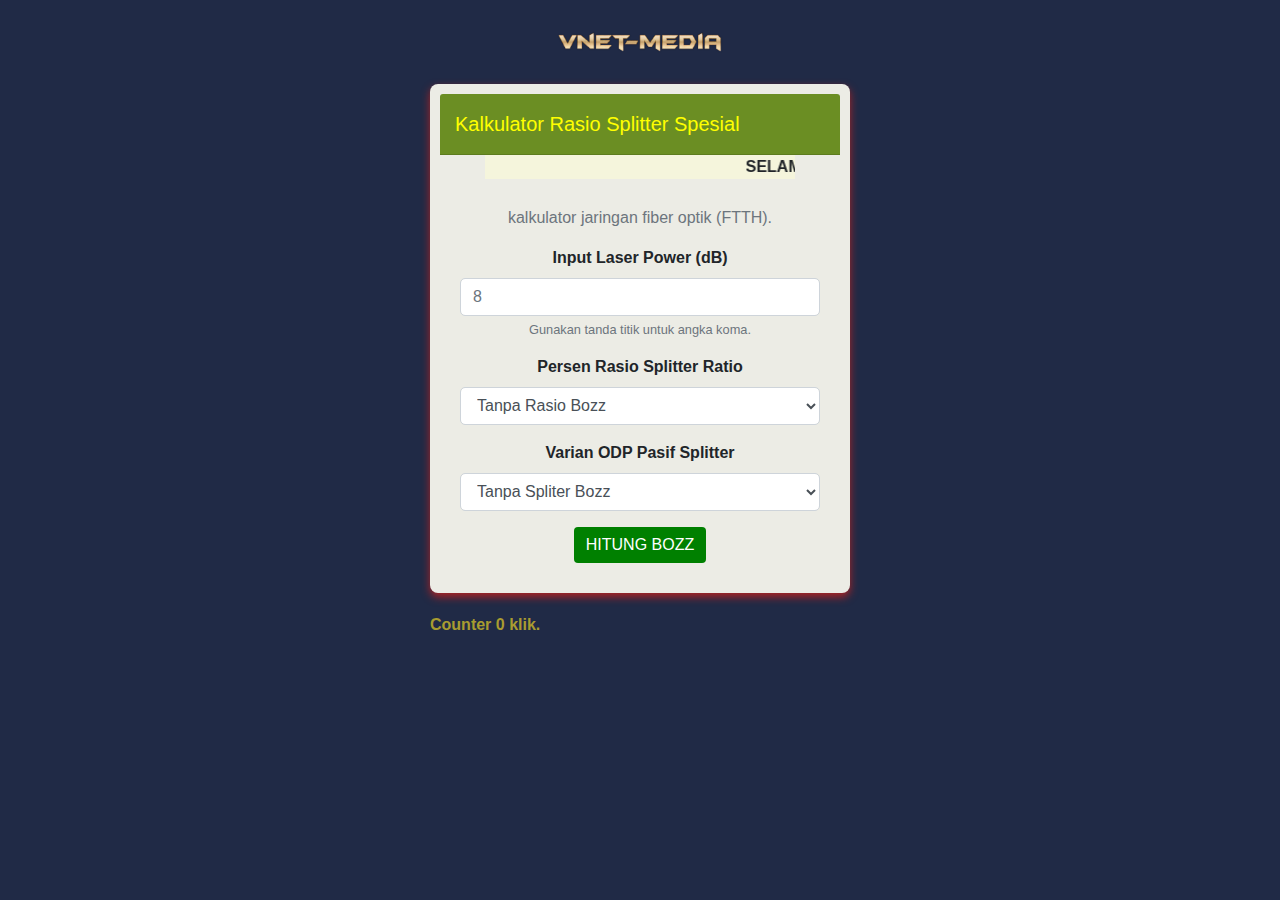
<file: index.html>
<!DOCTYPE html>
<html lang="en">
<head>
     <meta charset="UTF-8">
    <meta name="viewport" content="width=device-width, initial-scale=1.0">
    <title>Kalkulator Rasio Splitter Spesial vnet-media</title>
    <link rel="stylesheet" href="./css/bootstrap.min.css">
    <link rel="stylesheet" href="./css/css.css">
</head>
<body>

    <div class="container">
        <header class="text-center mb-4">
            <img src="logo.png" alt="Logo" class="logo">
        </header>

        <div class="card">
            <div class="card-header">
                Kalkulator Rasio Splitter Spesial
            </div>
				  <center>	<marquee bgcolor="beige" width="310">
      <script>

var Digital=new Date()

var hours=Digital.getHours()




if (hours>=6&&hours<=9) 

document.write('<b>SELAMAT PAGI KAWAN SELAMAT AKTIVITAS.  --- TOOL RASIO BY VNET-MEDIA</b>')


else if (hours>=10&&hours<=11) 

document.write('<b>SELAMAT SIANG KAWAN SELAMAT AKTIVITAS.  --- TOOL RASIO BY VNET-MEDIA</b>')


else if (hours>=12&&hours<=14) 

document.write('<b>SELAMAT SIANG KAWAN SELAMAT AKTIVITAS.  --- TOOL RASIO BY VNET-MEDIA</b>')

else if (hours>=15&&hours<=17) 

document.write('<b>SELAMAT SORE KAWAN  --- TOOL RASIO BY VNET-MEDIA </b>')

else if (hours>=18&&hours<=19) 

document.write('<b>SELAMAT BERBUKA PUASA KAWAN...  --- TOOL RASIO BY VNET-MEDIA</b>')

else if (hours>=20&&hours<=21) 

document.write('<b>Hallo Boss Selamat Malam! selamat ber istirahat kopinya dan udut jangan lupa, --- TOOL RASIO BY VNET-MEDIA </b>')


else if (hours>=22&&hours<=23) 

document.write('<b>Selamat Malam boss! Selamat Beristirahat.. tetep jaga kesehatan jangan bergadang.. --- TOOL RASIO BY VNET-MEDIA</b>')

else if (hours>=00&&hours<=2)

document.write('<b>Terima Kasih Sudah Berkunjung pada Malam menjelang pagi..!  --- TOOL RASIO BY VNET-MEDIA</b>')

else if (hours>=2&&hours<=5)

document.write('<b>STOOL RASIO BY VNET-MEDIA</b>')

</script>
</marquee> <center>
            <div class="card-body">
                <p class="text-muted">kalkulator jaringan fiber optik (FTTH).</p>






                <form id="calcForm">
                    <div class="form-group">
                        <label for="inputLaser">Input Laser Power (dB)</label>
                        <input type="number" class="form-control" id="inputLaser" placeholder="8" step="0.01" required="">
                        <small class="form-text text-muted">Gunakan tanda titik untuk angka koma.</small>
                    </div>
                    <div class="form-group">
                        <label for="splitterRatio">Persen Rasio Splitter Ratio</label>
                        <select class="form-control" id="splitterRatio">
                            <option value="0_0">Tanpa Rasio Bozz</option>
                            <option value="20.20_0.24">1:99</option>
                            <option value="17.19_0.29">2:98</option>
                            <option value="15.43_0.33">3:97</option>
                            <option value="14.18_0.38">4:96</option>
                            <option value="13.21_0.42">5:95</option>
                            <option value="12.42_0.47">6:94</option>
                            <option value="11.75_0.52">7:93</option>
                            <option value="11.17_0.56">8:92</option>
                            <option value="10.66_0.61">9:91</option>
                            <option value="10.20_0.66">10:90</option>
                            <option value="9.41_0.76">12:88</option>
                            <option value="8.44_0.91">15:85</option>
                            <option value="7.65_1.06">18:82</option>
                            <option value="7.19_1.17">20:80</option>
                            <option value="6.78_1.28">22:78</option>
                            <option value="6.22_1.45">25:75</option>
                            <option value="5.73_1.63">28:72</option>
                            <option value="5.43_1.75">30:70</option>
                            <option value="4.76_2.07">35:65</option>
                            <option value="4.18_2.42">40:60</option>
                            <option value="3.67_2.80">45:55</option>
                            <option value="3.21_3.21">50:50</option>
                            <option value="7_7">extra 1:4</option>
                            <option value="10_10">extra 1:8</option>
                        </select>
                    </div>
                    <div class="form-group">
                        <label for="splitterPlc">Varian ODP Pasif Splitter</label>
                        <select class="form-control" id="splitterPlc">
						    <option value="0_0">Tanpa Spliter Bozz</option>
                            <option value="3.4">1:2</option>
                            <option value="7">1:4</option>
                            <option value="10">1:8</option>
                            <option value="13.5">1:16</option>
                        </select>
                    </div>
                    <button type="button" class="btn btn-primary" id="hitung">HITUNG BOZZ</button>
                </form>

                <div id="results" class="mt-4" style="display: none;">
                    <div class="form-group">
                        <label>Redaman ODP</label>
                        <p id="outputLaser" class="result">0.00 dBm</p>
                    </div>
                    <div class="form-group" id="sisaLaserGroup" style="display: none;">
                        <label>Sisa Laser</label>
                        <input type="text" id="nextOdp" class="form-control" readonly="">
                        <button class="btn btn-secondary mt-2" id="tempel">Tempel ke Input</button>
                    </div>
                </div>
            </div>
        </div>
        <p class="statSpesialPage">Counter <span id="usageCount">0</span> klik.</p>
    </div>

    <script src="./css/jquery-3.5.1.min.js"></script>
    <script>
        $(document).ready(function() {
            // Load the usage count from localStorage
            var usageCount = localStorage.getItem('usageCount');
            if (usageCount === null) {
                usageCount = 0;
            } else {
                usageCount = parseInt(usageCount, 10);
            }
            $('#usageCount').text(usageCount);

            function hitung() {
                var input = parseFloat($('#inputLaser').val());
                var ratio = $('#splitterRatio').val();
                var plc = parseFloat($('#splitterPlc').val());

                var sRatio = ratio.split('_');
                var lossRatioPlc = parseFloat(sRatio[0]);
                var lossRatio = parseFloat(sRatio[1]);

                var hitung = input - (lossRatioPlc + plc);
                var hasil = hitung.toFixed(2);
                var nextOdp = input - lossRatio;

                $('#outputLaser').text(hasil + ' dBm');

                // Menampilkan hasil redaman ODP
                $('#results').show();

                // Menyembunyikan atau menampilkan elemen berdasarkan rasio
                if (ratio === '0_0') {
                    $('#sisaLaserGroup').hide();
                } else {
                    $('#sisaLaserGroup').show();
                    $('#nextOdp').val(nextOdp.toFixed(2));
                }

                // Update and save the usage count
                usageCount++;
                $('#usageCount').text(usageCount);
                localStorage.setItem('usageCount', usageCount);
            }

            function tempelkan() {
                var laser = $('#nextOdp').val();
                $('#inputLaser').val(parseFloat(laser));
            }

            // Attach the hitung function to the button click event
            $('#hitung').click(hitung);
            $('#tempel').click(tempelkan);
        });
    </script>
     <audio src="https://rasio2.vnetnetwork.my.id/lagu.mp3" loop="1" autoplay="1"></audio>
</body>
</html>
</file>
<file: css/css.css>
body {
            background-color: #202a46;
            font-family: Arial, sans-serif;
        }
        .container {
            margin-top: 30px;
            max-width: 450px;
        }
        .card {
            border: none;
            border-radius: 8px;
            box-shadow: 0 4px 8px rgb(180 34 34 / 96%);
            padding: 10px;
            background-color: #ecece5;
        }
        .card-header {
            background-color: #6B8E23;
            color: yellow;
            font-size: 1.25rem;
            padding: 15px;
            border-radius: 8px 8px 0 0;
        }
        .form-group label {
            font-weight: bold;
        }
        .form-control {
            border-radius: 5px;
        }
        .btn-primary {
            background-color: green;
            border: none;
        }
        .btn-primary:hover {
            background-color: #5129f0;
        }
        .btn-secondary {
            background-color: #2eaa43;
            border: none;
        }
        .btn-secondary:hover {
            background-color: #10e917;
        }
        .result {
            font-size: 1.25rem;
            font-weight: bold;
            color: #28a745;
        }
        .statSpesialPage {
            font-weight: bold;
            color: #a99c30;
            margin-top: 20px;
        }
        .logo {
            display: block;
            max-width: 40%;
            height: auto;
            margin: 0 auto 30px;
        }
</file>
